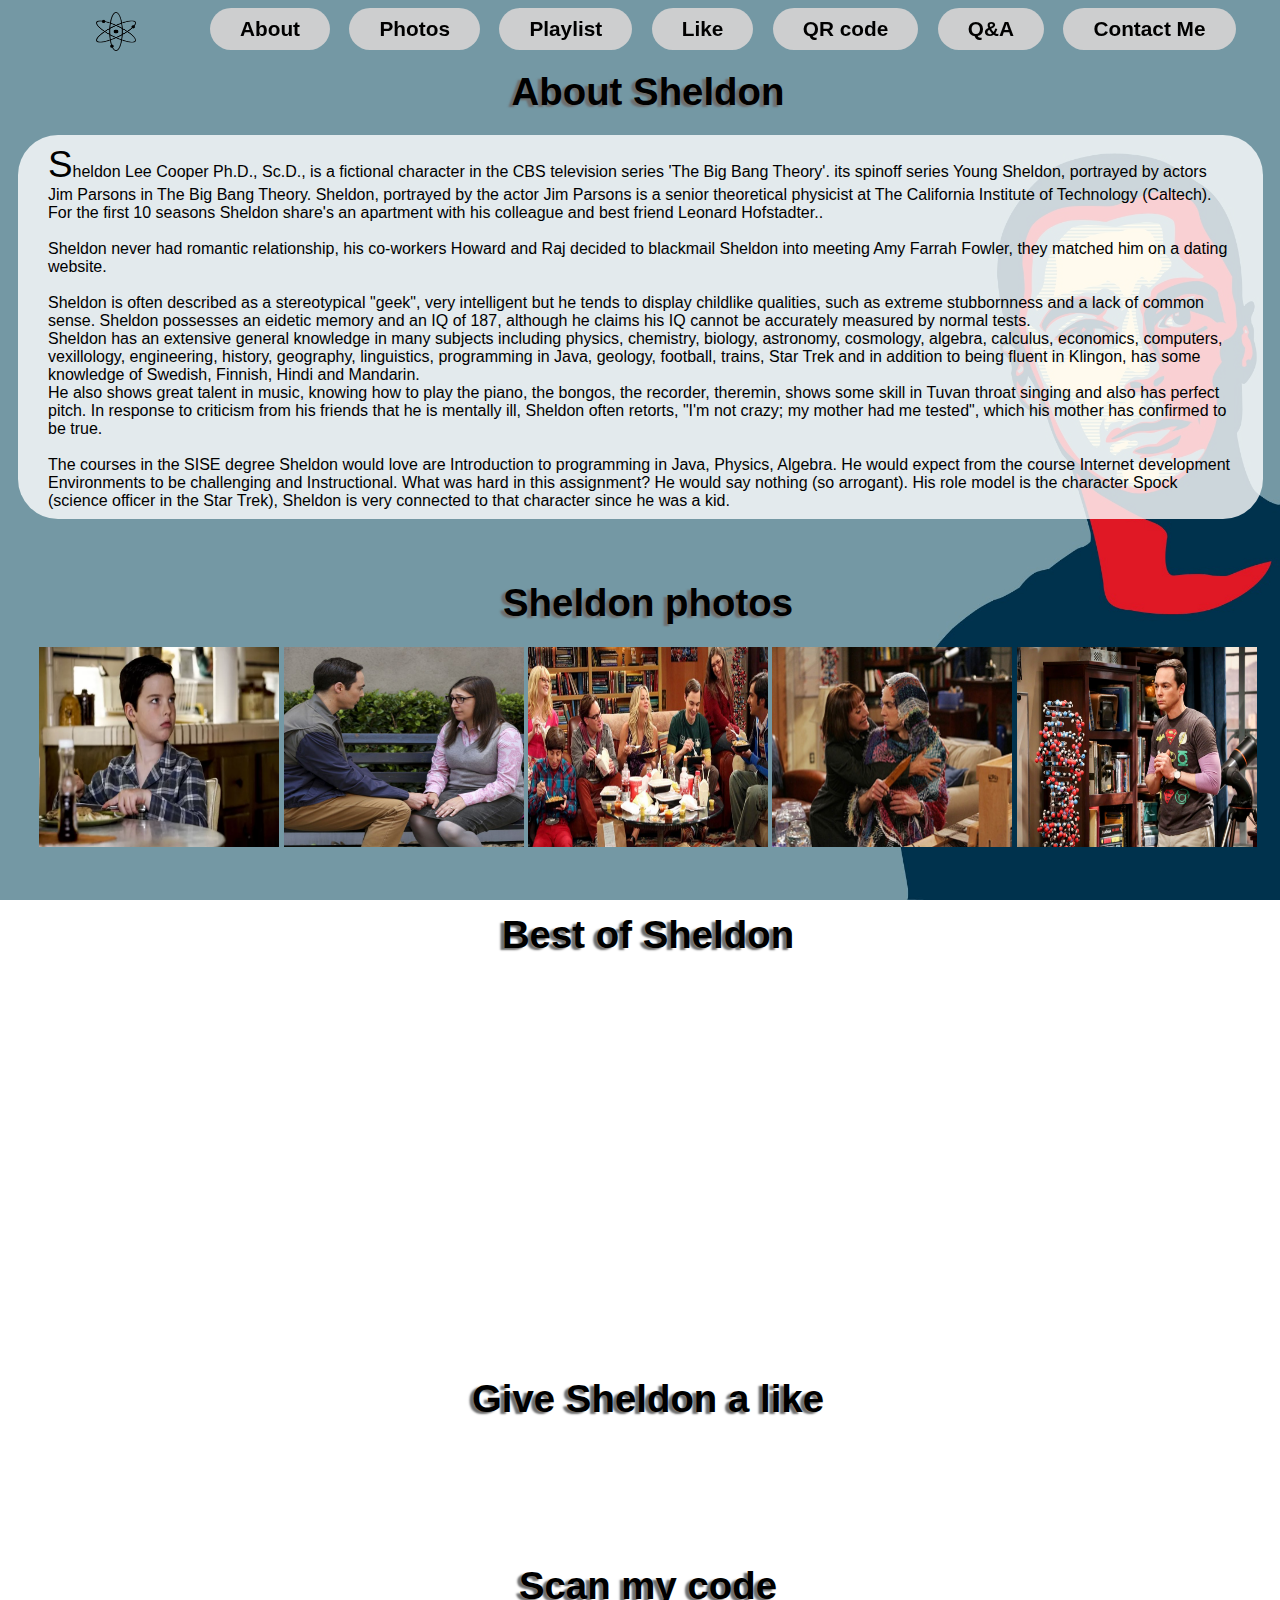
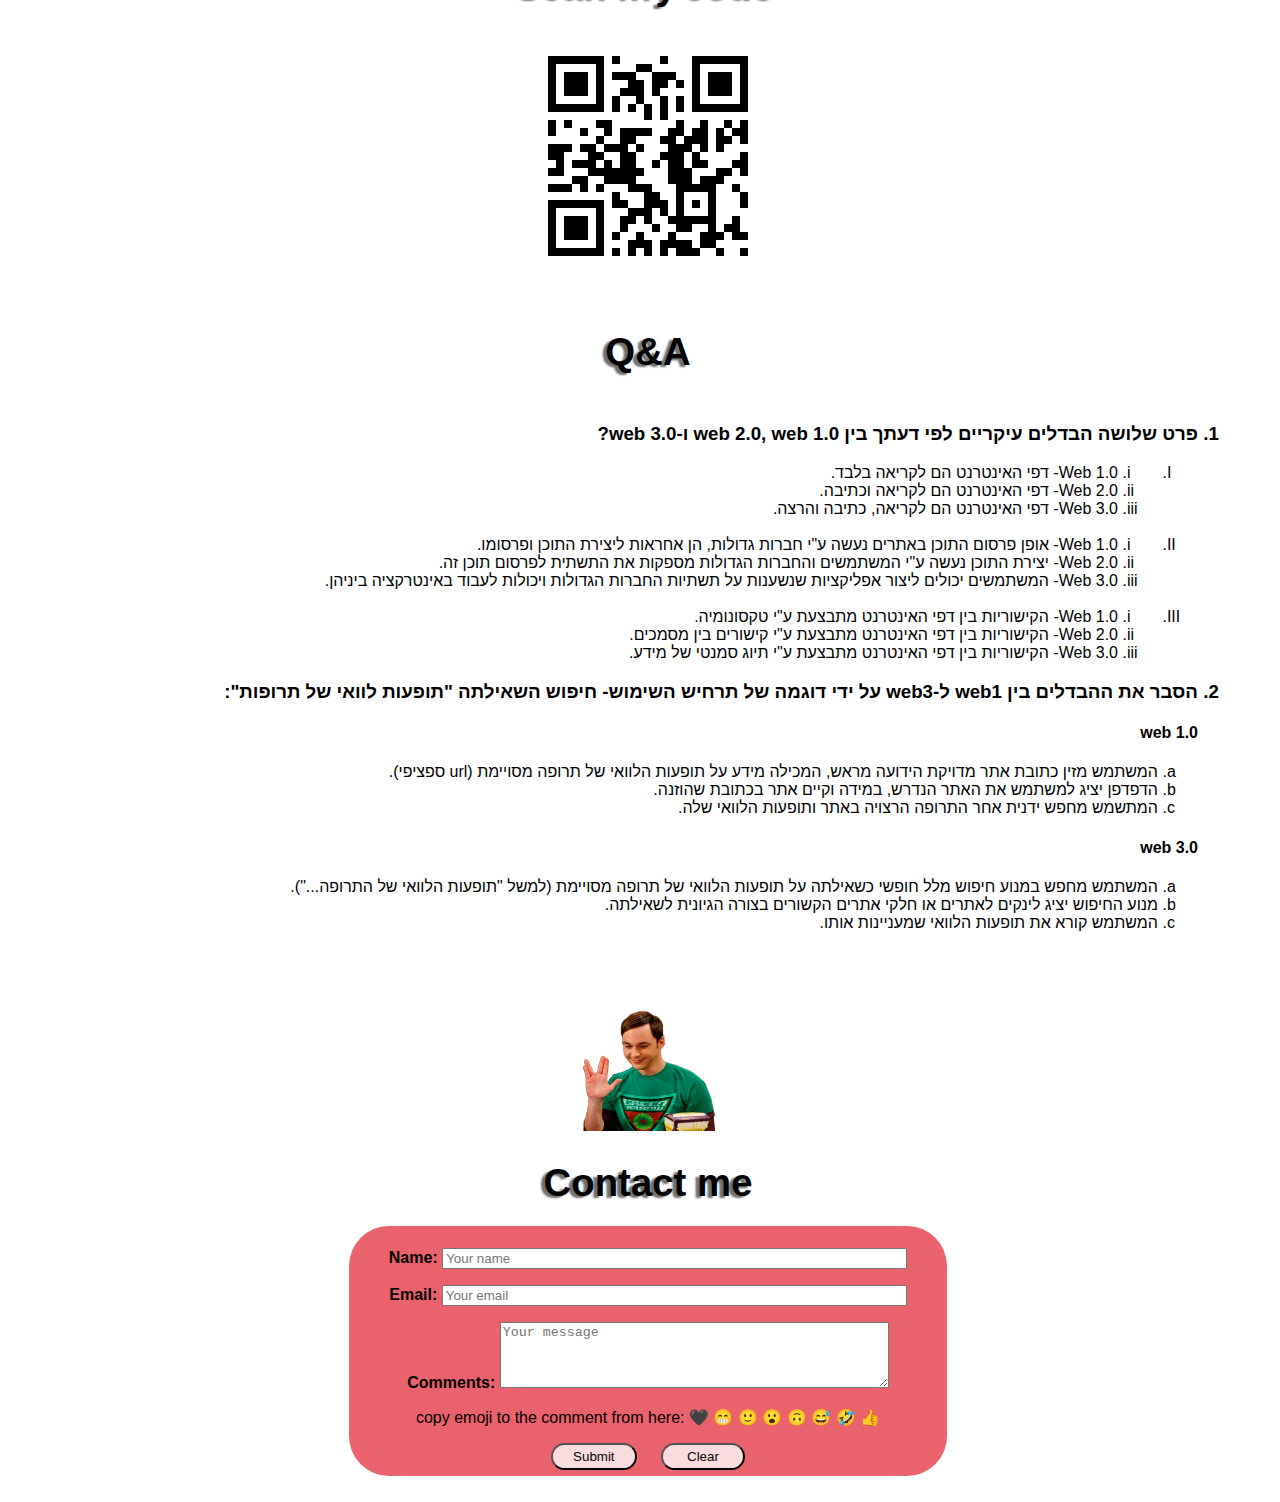
<file: index.html>
<!doctype html>
<html>

<head>
	<link rel="stylesheet" type="text/css" href="style.css">
	<script type="text/javascript">
		$(function () {
			$("#nav a").click(function (e) {
				e.preventDefault();
				$('html,body').scrollTo(this.hash, this.hash);
			});
		});
		$(document).scroll(function () {
			$('#menu').toggle($(this).scrollTop() > 1000)
		});&#8203;
	</script>
</head>

<body>
	<div id="menu" align="center">
		<li style="background: none;margin-right: 20px; padding: 0px 50px;">
		<img src="logo.png" width="40" height="39" align="center">
		</li>
		<li><a href="#about">About</a></li>
		<li><a href="#photos">Photos</a></li>
		<li><a href="#playlist">Playlist</a></li>
		<li><a href="#like">Like</a></li>
		<li><a href="#qrcoder">QR code</a></li>
		<li><a href="#spa">Q&amp;A</a></li>
		<li><a href="#contact">Contact Me</a></li>
	</div>

	<section id="about" class="section">
		<br><br>
		<h1 align="center">About Sheldon</h1>
		<div id="info">
			<div id="start">
			Sheldon Lee Cooper Ph.D., Sc.D., is a fictional character in the CBS television series 'The Big Bang
			Theory'. its spinoff series Young Sheldon, portrayed by actors Jim Parsons in The Big Bang Theory.
			Sheldon, portrayed by the actor Jim Parsons is a senior theoretical physicist at The California
			Institute of Technology (Caltech). For the first 10 seasons Sheldon share's an apartment with his
			colleague and best friend Leonard Hofstadter..
			</div>
			<br>
			Sheldon never had romantic relationship, his co-workers Howard and Raj decided to blackmail Sheldon into
			meeting Amy Farrah Fowler, they matched him on a dating website.
			<br>
			<br>
			Sheldon is often described as a stereotypical "geek", very intelligent but he tends to display childlike
			qualities, such as extreme stubbornness and a lack of common sense. Sheldon possesses an eidetic memory and
			an IQ of 187, although he claims his IQ cannot be accurately measured by normal tests.
			<br>
			Sheldon has an extensive general knowledge in many subjects including physics, chemistry, biology,
			astronomy, cosmology, algebra, calculus, economics, computers, vexillology, engineering, history, geography,
			linguistics, programming in Java, geology, football, trains, Star Trek and in addition to being fluent in
			Klingon, has some knowledge of Swedish, Finnish, Hindi and Mandarin.
			<br>
			He also shows great talent in music, knowing how to play the piano, the bongos, the recorder, theremin,
			shows some skill in Tuvan throat singing and also has perfect pitch. In response to criticism from his
			friends that he is mentally ill, Sheldon often retorts, "I'm not crazy; my mother had me tested", which his
			mother has confirmed to be true.
			<br>
			<br>
			The courses in the SISE degree Sheldon would love are Introduction to programming in Java, Physics, Algebra.
			He would expect from the course Internet development Environments to be challenging and Instructional. What
			was hard in this assignment? He would say nothing (so arrogant). His role model is the character Spock
			(science officer in the Star Trek), Sheldon is very connected to that character since he was a kid.
			<br>
		</div>
		<br>
	</section>
	<section id="photos" class="section" align="center">

		<br><br>
		<h1>Sheldon photos</h1>
		<div id="images">
			<img src="photo1.webp" width="240" height="200">
			<img src="photo2.jpg" width="240" height="200">
			<img src="photo3.jpeg" width="240" height="200">
			<img src="photo4.jpg" width="240" height="200">
			<img src="photo5.jpg" width="240" height="200">
			<br>
		</div>
	</section>

	<section id="playlist" class="section" align="center">
		<br><br>
		<h1>Best of Sheldon</h1>
		<iframe width="560" height="315"
			src="https://www.youtube.com/embed/videoseries?list=PLUuOAXMmxtxwHRkZb9QbNE1K_4dcqXut7" frameborder="0"
			allow="autoplay; encrypted-media" allowfullscreen=""></iframe>
		<br>
	</section>

	<section id="like" class="section" align="center">

		<br><br><br>
		<h1>Give Sheldon a like</h1>
		<br>
		<div id="fb-root" class=" fb_reset fb_reset">
			<div style="position: absolute; top: -10000px; width: 0px; height: 0px;">
				<div></div>
			</div>
			<div style="position: absolute; top: -10000px; width: 0px; height: 0px;">
				<div></div>
			</div>
		</div>
		<script src="https://connect.facebook.net/he_IL/sdk.js?hash=b0bb9d3ae71d8910e17856adcda0cbd0&amp;ua=modern_es6"
			async="" crossorigin="anonymous"></script>
		<script src="https://connect.facebook.net/he_IL/sdk.js?hash=a03d7efe4d1a726705722570e5e7c020&amp;ua=modern_es6"
			async="" crossorigin="anonymous"></script>
		<script async="" defer="" crossorigin="anonymous"
			src="https://connect.facebook.net/he_IL/sdk.js#xfbml=1&amp;version=v6.0"></script>
		<div class="fb-like fb_iframe_widget" data-href="https://www.facebook.com/SheldonCooperfromBigBangTheory/"
			data-width="" data-layout="standard" data-action="like" data-size="small" data-share="true"
			fb-xfbml-state="rendered"
			fb-iframe-plugin-query="action=like&amp;app_id=&amp;container_width=450&amp;href=https%3A%2F%2Fwww.facebook.com%2FSheldonCooperfromBigBangTheory%2F&amp;layout=standard&amp;locale=he_IL&amp;sdk=joey&amp;share=true&amp;size=small">
			<span style="vertical-align: bottom; width: 450px; height: 20px;"><iframe name="fc0a237abdb37c"
					width="1000px" height="1000px" title="fb:like Facebook Social Plugin" frameborder="0"
					allowtransparency="true" allowfullscreen="true" scrolling="no" allow="encrypted-media"
					src="https://www.facebook.com/v6.0/plugins/like.php?action=like&amp;app_id=&amp;channel=https%3A%2F%2Fstaticxx.facebook.com%2Fconnect%2Fxd_arbiter.php%3Fversion%3D46%23cb%3Df4a4c4134036a4%26domain%3D%26origin%3Dfile%253A%252F%252F%252Ff35f0267cb6d68c%26relation%3Dparent.parent&amp;container_width=450&amp;href=https%3A%2F%2Fwww.facebook.com%2FSheldonCooperfromBigBangTheory%2F&amp;layout=standard&amp;locale=he_IL&amp;sdk=joey&amp;share=true&amp;size=small"
					style="border: none; visibility: visible; width: 450px; height: 20px;" class=""></iframe></span>
		</div>
		<br>
	</section>

	<section id="qrcoder" class="section" align="center">

		<br><br>
		<h1>Scan my code</h1>
		<br>
		<img src="barcode.png" width="216" height="216">
	</section>

	<section id="spa" class="section" align="right">
		<br><br>
		<h1 align="center">Q&amp;A</h1>
		<div id="ans">
			<ol type="1" dir="rtl">
				<h3>
					<li>פרט שלושה הבדלים עיקריים לפי דעתך בין web 2.0, web 1.0 ו-web 3.0?</li>

				</h3>
				<ol type="I" dir="rtl">
					<li>
						<ol type="i" dir="rtl">
							<li>Web 1.0- דפי האינטרנט הם לקריאה בלבד.</li>
							<li>Web 2.0- דפי האינטרנט הם לקריאה וכתיבה.</li>
							<li>Web 3.0- דפי האינטרנט הם לקריאה, כתיבה והרצה.</li>
						</ol>
					</li>
					<br>
					<li>
						<ol type="i" dir="rtl">
							<li>Web 1.0- אופן פרסום התוכן באתרים נעשה ע"י חברות גדולות, הן אחראות ליצירת התוכן ופרסומו.
							</li>
							<li>Web 2.0- יצירת התוכן נעשה ע"י המשתמשים והחברות הגדולות מספקות את התשתית לפרסום תוכן זה.
							</li>
							<li>Web 3.0- המשתמשים יכולים ליצור אפליקציות שנשענות על תשתיות החברות הגדולות ויכולות לעבוד
								באינטרקציה ביניהן. </li>
						</ol>
					</li>
					<br>
					<li>
						<ol type="i" dir="rtl">
							<li>Web 1.0- הקישוריות בין דפי האינטרנט מתבצעת ע"י טקסונומיה.</li>
							<li>Web 2.0- הקישוריות בין דפי האינטרנט מתבצעת ע"י קישורים בין מסמכים.</li>
							<li>Web 3.0- הקישוריות בין דפי האינטרנט מתבצעת ע"י תיוג סמנטי של מידע.</li>
						</ol>
					</li>

				</ol>
				<h3>
					<li>הסבר את ההבדלים בין web1 ל-web3 על ידי דוגמה של תרחיש השימוש- חיפוש השאילתה "תופעות לוואי של
						תרופות":</li>
				</h3>
				<h4>
					web 1.0
				</h4>
				<ol type="a" dir="rtl">
					<li>המשתמש מזין כתובת אתר מדויקת הידועה מראש, המכילה מידע על תופעות הלוואי של תרופה מסויימת (url
						ספציפי).</li>
					<li>הדפדפן יציג למשתמש את האתר הנדרש, במידה וקיים אתר בכתובת שהוזנה.</li>
					<li>המתשמש מחפש ידנית אחר התרופה הרצויה באתר ותופעות הלוואי שלה.</li>
				</ol>
				<h4>
					web 3.0
				</h4>
				<ol type="a" dir="rtl">
					<li>המשתמש מחפש במנוע חיפוש מלל חופשי כשאילתה על תופעות הלוואי של תרופה מסויימת (למשל "תופעות הלוואי
						של התרופה...").</li>
					<li>מנוע החיפוש יציג לינקים לאתרים או חלקי אתרים הקשורים בצורה הגיונית לשאילתה.</li>
					<li>המשתמש קורא את תופעות הלוואי שמעניינות אותו.</li>
				</ol>
				<br>

			</ol>
		</div>
	</section>

	<section id="contact" class="section" align="center">
		<br><br>
		<img src="end.webp" width="140" height="120">
		<h1>Contact me</h1>
		<form action="mailto:vaitz@post.bgu.ac.il" method="post" enctype="text/plain">
			<p><strong>Name: </strong>
				<input name="name" placeholder="Your name" type="text" size="55"></p>

			<p><strong>Email: </strong>
				<input name="email" placeholder="Your email" type="text" size="55"></p>

			<p><strong>Comments:</strong>

				<textarea id="text" name="message" placeholder="Your message" rows="4" cols="46"></textarea>
			</p>
			<p>copy emoji to the comment from here: 🖤 😁 🙂 😮 🙃 😅 🤣 👍 </p>
			<input id="submit" type="submit" value="Submit">
			<input id="reset" type="reset" value="Clear">
		</form>
		<br><br>

	</section>
</body>

</html>
</file>
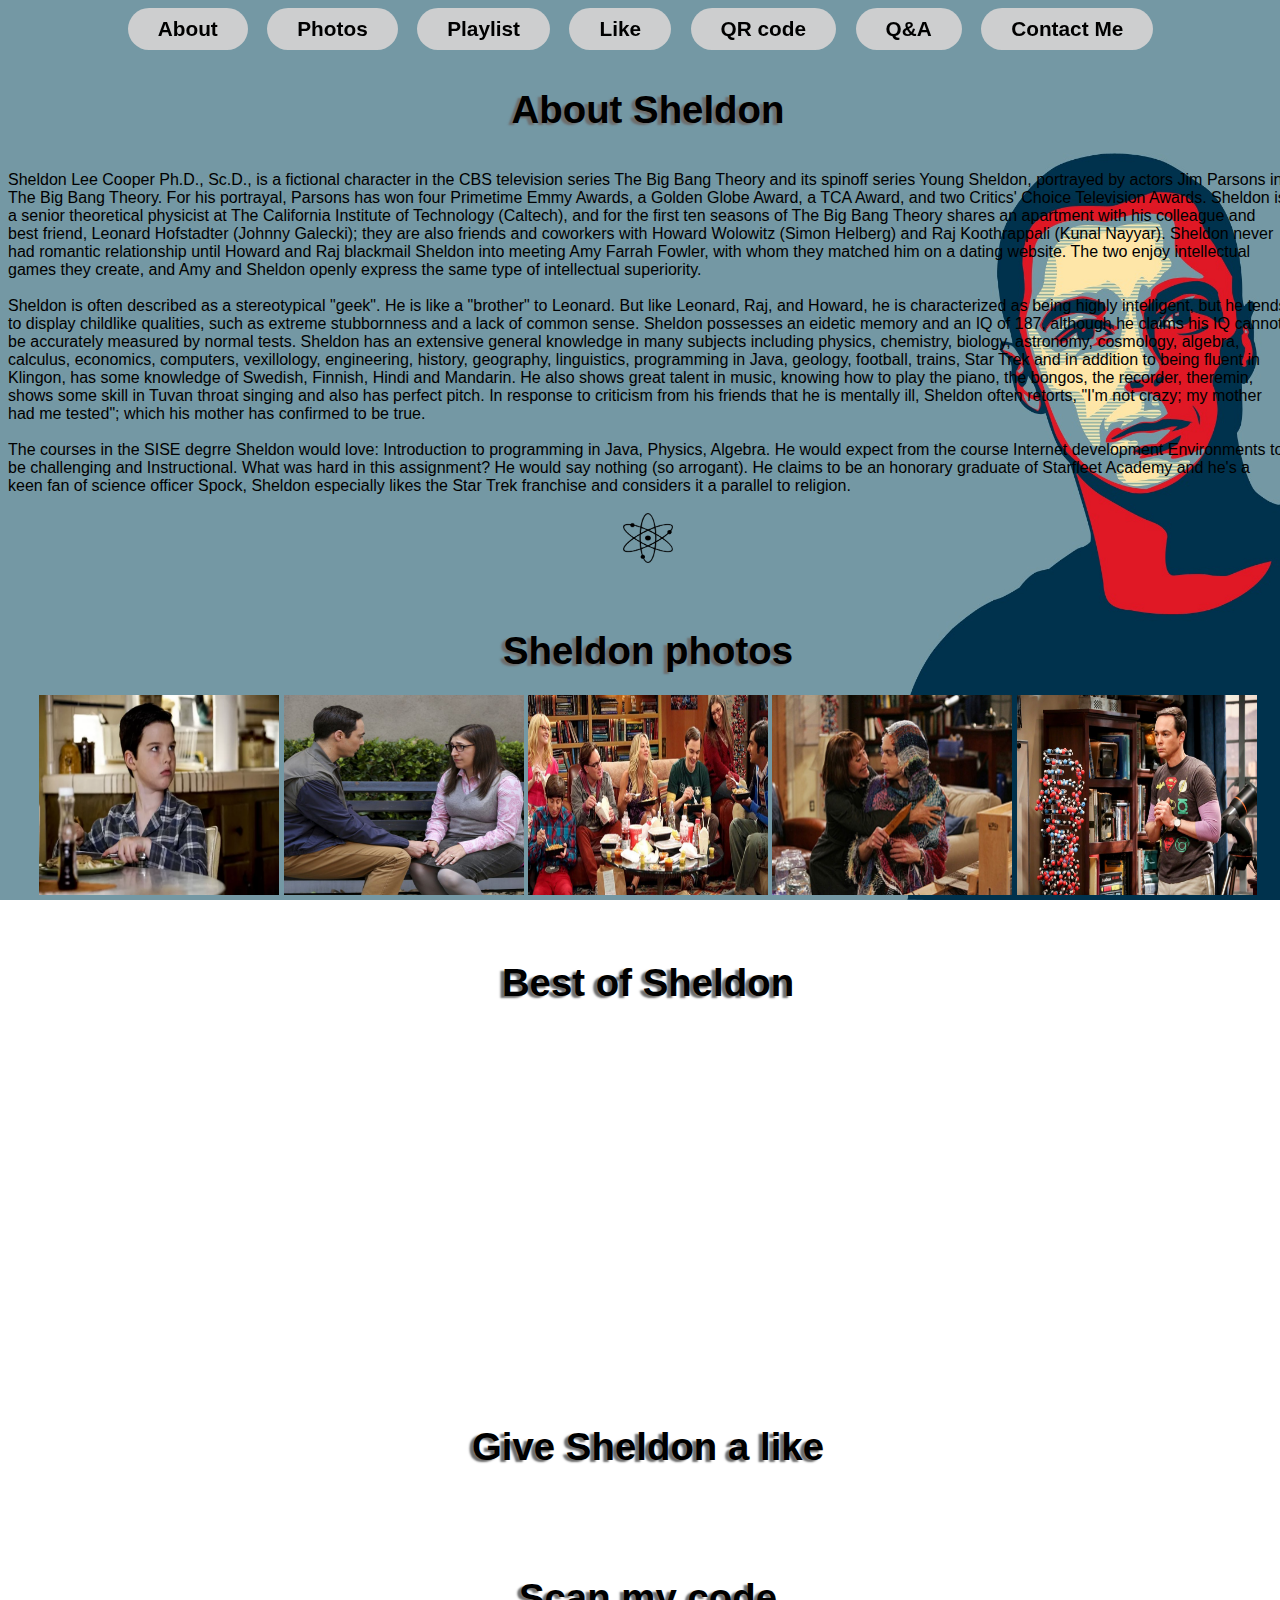
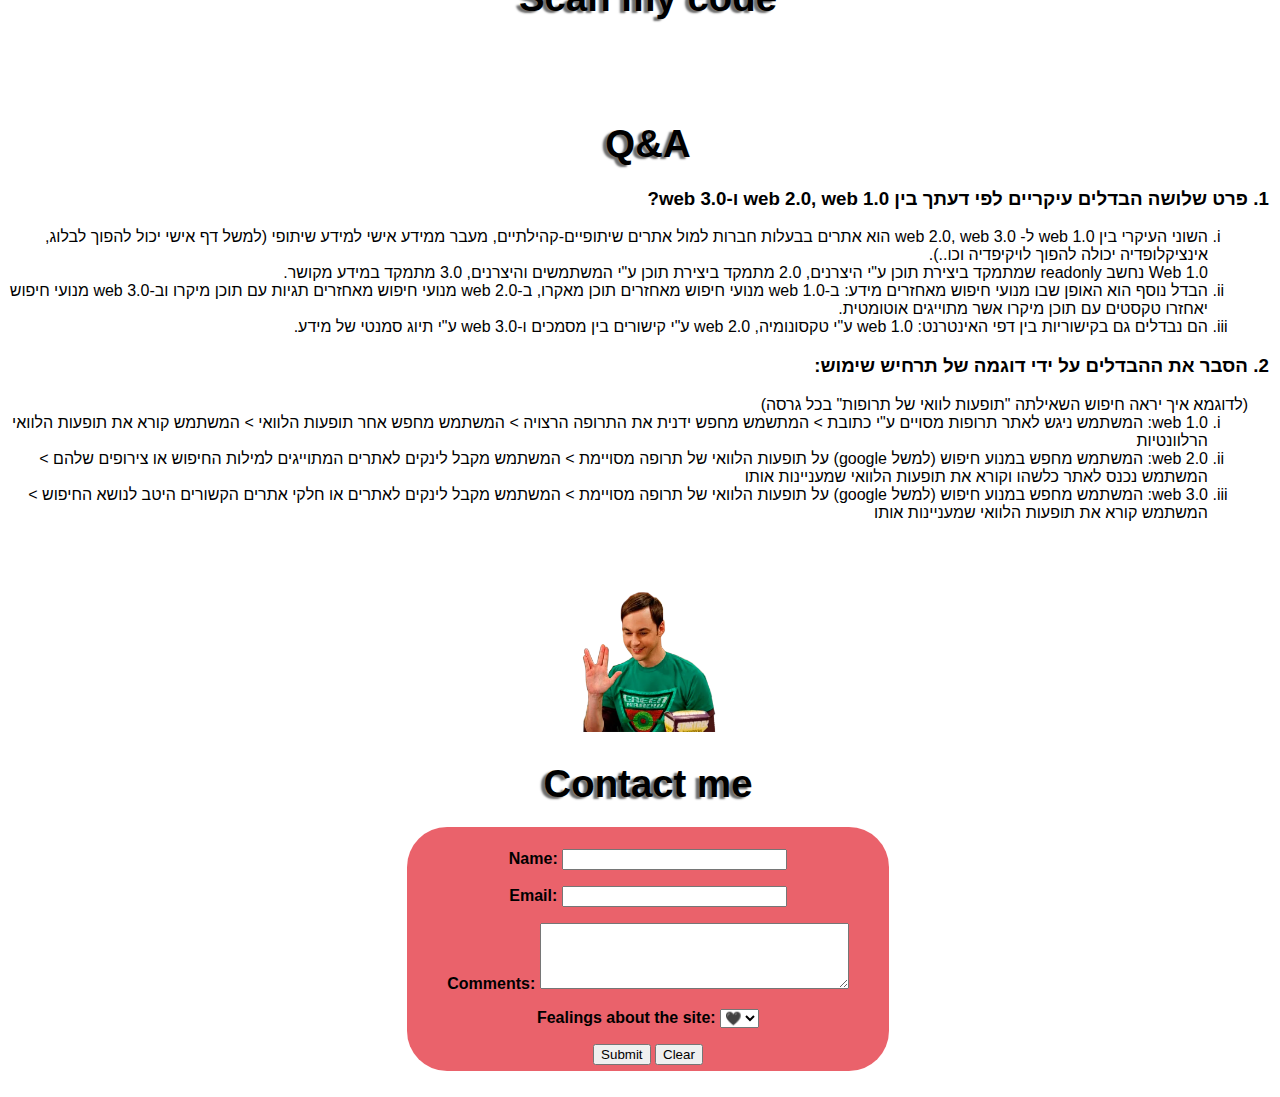
<file: site.html>
<!doctype html>
<html>

<head>
	<link rel="stylesheet" type="text/css" href="style.css">
</head>

<body>
	<div id="menu" align="center">

		<li><a href="#about">About</a></li>
		<li><a href="#photos">Photos</a></li>
		<li><a href="#playlist">Playlist</a></li>
		<li><a href="#like">Like</a></li>
		<li><a href="#qrcoder">QR code</a></li>
		<li><a href="#spa">Q&amp;A</a></li>
		<li><a href="#contact">Contact Me</a></li>
	</div>

	<section id="about" class="section">

		<br><br><br>
		<h1 align="center">About Sheldon</h1>
		<br>
		Sheldon Lee Cooper Ph.D., Sc.D., is a fictional character in the CBS television series The Big Bang Theory and
		its spinoff series Young Sheldon, portrayed by actors Jim Parsons in The Big Bang Theory.
		For his portrayal, Parsons has won four Primetime Emmy Awards, a Golden Globe Award, a TCA Award, and two
		Critics' Choice Television Awards.
		Sheldon is a senior theoretical physicist at The California Institute of Technology (Caltech), and for the first
		ten seasons of The Big Bang Theory shares an apartment with his colleague and best friend, Leonard Hofstadter
		(Johnny Galecki); they are also friends and coworkers with Howard Wolowitz (Simon Helberg) and Raj Koothrappali
		(Kunal Nayyar).
		Sheldon never had romantic relationship until Howard and Raj blackmail Sheldon into meeting Amy Farrah Fowler,
		with whom they matched him on a dating website. The two enjoy intellectual games they create, and Amy and
		Sheldon openly express the same type of intellectual superiority.
		<br>
		<br>
		Sheldon is often described as a stereotypical "geek". He is like a "brother" to Leonard. But like Leonard, Raj,
		and Howard, he is characterized as being highly intelligent, but he tends to display childlike qualities, such
		as extreme stubbornness and a lack of common sense.
		Sheldon possesses an eidetic memory and an IQ of 187, although he claims his IQ cannot be accurately measured by
		normal tests.
		Sheldon has an extensive general knowledge in many subjects including physics, chemistry, biology, astronomy,
		cosmology, algebra, calculus, economics, computers, vexillology, engineering, history, geography, linguistics,
		programming in Java, geology, football, trains, Star Trek and in addition to being fluent in Klingon, has some
		knowledge of Swedish, Finnish, Hindi and Mandarin.
		He also shows great talent in music, knowing how to play the piano, the bongos, the recorder, theremin, shows
		some skill in Tuvan throat singing and also has perfect pitch.
		In response to criticism from his friends that he is mentally ill, Sheldon often retorts, "I'm not crazy; my
		mother had me tested"; which his mother has confirmed to be true.

		<br>
		<br>
		The courses in the SISE degrre Sheldon would love: Introduction to programming in Java, Physics, Algebra.
		He would expect from the course Internet development Environments to be challenging and Instructional.
		What was hard in this assignment? He would say nothing (so arrogant).
		He claims to be an honorary graduate of Starfleet Academy and he's a keen fan of science officer Spock, Sheldon
		especially likes the Star Trek franchise and considers it a parallel to religion.
		<br>
		<br>
	</section>
	<section align="center">
		<img src="logo.png" width="50" height="50"><br>
	</section>
	<section id="photos" class="section" align="center">
		<br><br>
		<h1>Sheldon photos</h1>
		<img src="photo1.webp" width="240" height="200">
		<img src="photo2.jpg" width="240" height="200">
		<img src="photo3.jpeg" width="240" height="200">
		<img src="photo4.jpg" width="240" height="200">
		<img src="photo5.jpg" width="240" height="200">
		<br>
	</section>

	<section id="playlist" class="section" align="center">
		<br><br>
		<h1>Best of Sheldon</h1>
		<iframe width="560" height="315"
			src="https://www.youtube.com/embed/videoseries?list=PLUuOAXMmxtxwHRkZb9QbNE1K_4dcqXut7" frameborder="0"
			allow="autoplay; encrypted-media" allowfullscreen=""></iframe>
		<br>
	</section>

	<section id="like" class="section" align="center">

		<br><br><br>
		<h1>Give Sheldon a like</h1>
		<div id="fb-root" class=" fb_reset">
			<div style="position: absolute; top: -10000px; width: 0px; height: 0px;">
				<div></div>
			</div>
		</div>
		<script src="https://connect.facebook.net/he_IL/sdk.js?hash=a03d7efe4d1a726705722570e5e7c020&amp;ua=modern_es6"
			async="" crossorigin="anonymous"></script>
		<script async="" defer="" crossorigin="anonymous"
			src="https://connect.facebook.net/he_IL/sdk.js#xfbml=1&amp;version=v6.0"></script>
		<div class="fb-like fb_iframe_widget" data-href="https://www.facebook.com/SheldonCooperfromBigBangTheory/"
			data-width="" data-layout="standard" data-action="like" data-size="small" data-share="true"
			fb-xfbml-state="rendered"
			fb-iframe-plugin-query="action=like&amp;app_id=&amp;container_width=1247&amp;href=https%3A%2F%2Fwww.facebook.com%2FSheldonCooperfromBigBangTheory%2F&amp;layout=standard&amp;locale=he_IL&amp;sdk=joey&amp;share=true&amp;size=small">
			<span style="vertical-align: bottom; width: 450px; height: 20px;"><iframe name="f30b4b58a63a8d4"
					width="1000px" height="1000px" title="fb:like Facebook Social Plugin" frameborder="0"
					allowtransparency="true" allowfullscreen="true" scrolling="no" allow="encrypted-media"
					src="https://www.facebook.com/v6.0/plugins/like.php?action=like&amp;app_id=&amp;channel=https%3A%2F%2Fstaticxx.facebook.com%2Fconnect%2Fxd_arbiter.php%3Fversion%3D46%23cb%3Df2de35d8f8ecd08%26domain%3D%26origin%3Dfile%253A%252F%252F%252Ff186626a68442dc%26relation%3Dparent.parent&amp;container_width=1247&amp;href=https%3A%2F%2Fwww.facebook.com%2FSheldonCooperfromBigBangTheory%2F&amp;layout=standard&amp;locale=he_IL&amp;sdk=joey&amp;share=true&amp;size=small"
					style="border: none; visibility: visible; width: 450px; height: 20px;" class=""></iframe></span>
		</div>
		<br>
	</section>

	<section id="qrcoder" class="section" align="center">

		<br>
		<h1>Scan my code</h1>
		<br>
	</section>

	<section id="spa" class="section" align="right">
		<br><br>
		<h1 align="center">Q&amp;A</h1>
		<ol type="1" dir="rtl">
			<h3>
				<li>פרט שלושה הבדלים עיקריים לפי דעתך בין web 2.0, web 1.0 ו-web 3.0?</li>

			</h3>
			<ol type="i" dir="rtl">
				<li>השוני העיקרי בין web 1.0 ל- web 2.0, web 3.0 הוא אתרים בבעלות חברות למול אתרים שיתופיים-קהילתיים, מעבר ממידע אישי למידע שיתופי (למשל דף אישי יכול להפוך לבלוג, אינציקלופדיה יכולה להפוך לויקיפדיה וכו..).
					<br>
					Web 1.0 נחשב readonly שמתמקד ביצירת תוכן ע"י היצרנים,  2.0 מתמקד ביצירת תוכן ע"י המשתמשים והיצרנים,  3.0 מתמקד במידע מקושר.</li>					
			<li>הבדל נוסף הוא האופן שבו מנועי חיפוש מאחזרים מידע:
				ב-web 1.0 מנועי חיפוש מאחזרים תוכן מאקרו, ב-web 2.0 מנועי חיפוש מאחזרים תגיות עם תוכן מיקרו וב-web 3.0 מנועי חיפוש יאחזרו טקסטים עם תוכן מיקרו אשר מתוייגים אוטומטית.</li>
			<li>הם נבדלים גם בקישוריות בין דפי האינטרנט:  web 1.0  ע"י טקסונומיה, web 2.0 ע"י קישורים בין מסמכים ו-web 3.0  ע"י תיוג סמנטי של מידע.
			</li>
			
			</ol>
			<h3>
				<li>הסבר את ההבדלים על ידי דוגמה של תרחיש שימוש:</li>
			</h3>
			(לדוגמא איך יראה חיפוש השאילתה "תופעות לוואי של תרופות" בכל גרסה)
			<ol type="i" dir="rtl">
				<li>web 1.0: המשתמש ניגש לאתר תרופות מסויים ע"י כתובת > המתשמש מחפש ידנית את התרופה הרצויה > המשתמש מחפש אחר תופעות הלוואי > המשתמש קורא את תופעות הלוואי הרלוונטיות</li>					
				<li>web 2.0: המשתמש מחפש במנוע חיפוש (למשל google) על תופעות הלוואי של תרופה מסויימת > המשתמש מקבל לינקים לאתרים המתוייגים למילות החיפוש או צירופים שלהם > המשתמש נכנס לאתר כלשהו וקורא את תופעות הלוואי שמעניינות אותו</li>
				<li>web 3.0: המשתמש מחפש במנוע חיפוש (למשל google) על תופעות הלוואי של תרופה מסויימת > המשתמש מקבל לינקים לאתרים או חלקי אתרים הקשורים היטב לנושא החיפוש > המשתמש קורא את תופעות הלוואי שמעניינות אותו</li>
			<br>
		</ol>
	</section>

	<section id="contact" class="section" align="center">
		<br><br>
		<img src="end.webp" width="140" height="140">
		<h1>Contact me</h1>
		<form method="post" action="mailto:vaitz@post.bgu.ac.il" enctype="text/plain" align="center">

			<input type="hidden" name="recipient" value="vaitz@post.bgu.ac.il">
			<input type="hidden" name="subject" value="Feedback Form">
			<input type="hidden" name="redirect" value="main.html">

			<p><strong>Name: </strong>
				<input name="name" type="text" size="25"></p>

			<p><strong>Email: </strong>
				<input name="email" type="text" size="25"></p>

			<p><strong>Comments:</strong>
				<textarea name="comments" rows="4" cols="36"></textarea>
			</p>


			<p><strong>Fealings about the site:</strong>
				<select name="rating">
					<option selected="">🖤
					</option>
					<option>😍
					</option>
					<option>👏
					</option>
					<option>😂
					</option>
					<option>😊
					</option>
					<option>👍
					</option>
					<option>😮
					</option>
					<option>😐
					</option>
					<option>🤨
					</option>
					<option>😴
					</option>
					<option>😢
					</option>
				</select></p>

			<input type="submit" value="Submit">
			<input type="reset" value="Clear">

		</form>
		<br><br>
	</section>


	<script type="text/javascript">
		$(function () {
			$("#nav a").click(function (e) {
				e.preventDefault();
				$('html,body').scrollTo(this.hash, this.hash);
			});
		});
	</script>
	<script type="text/javascript">
		$(document).scroll(function () {
			$('#menu').toggle($(this).scrollTop() > 1000)
		});&#8203;
	</script>


</body>

</html>
</file>
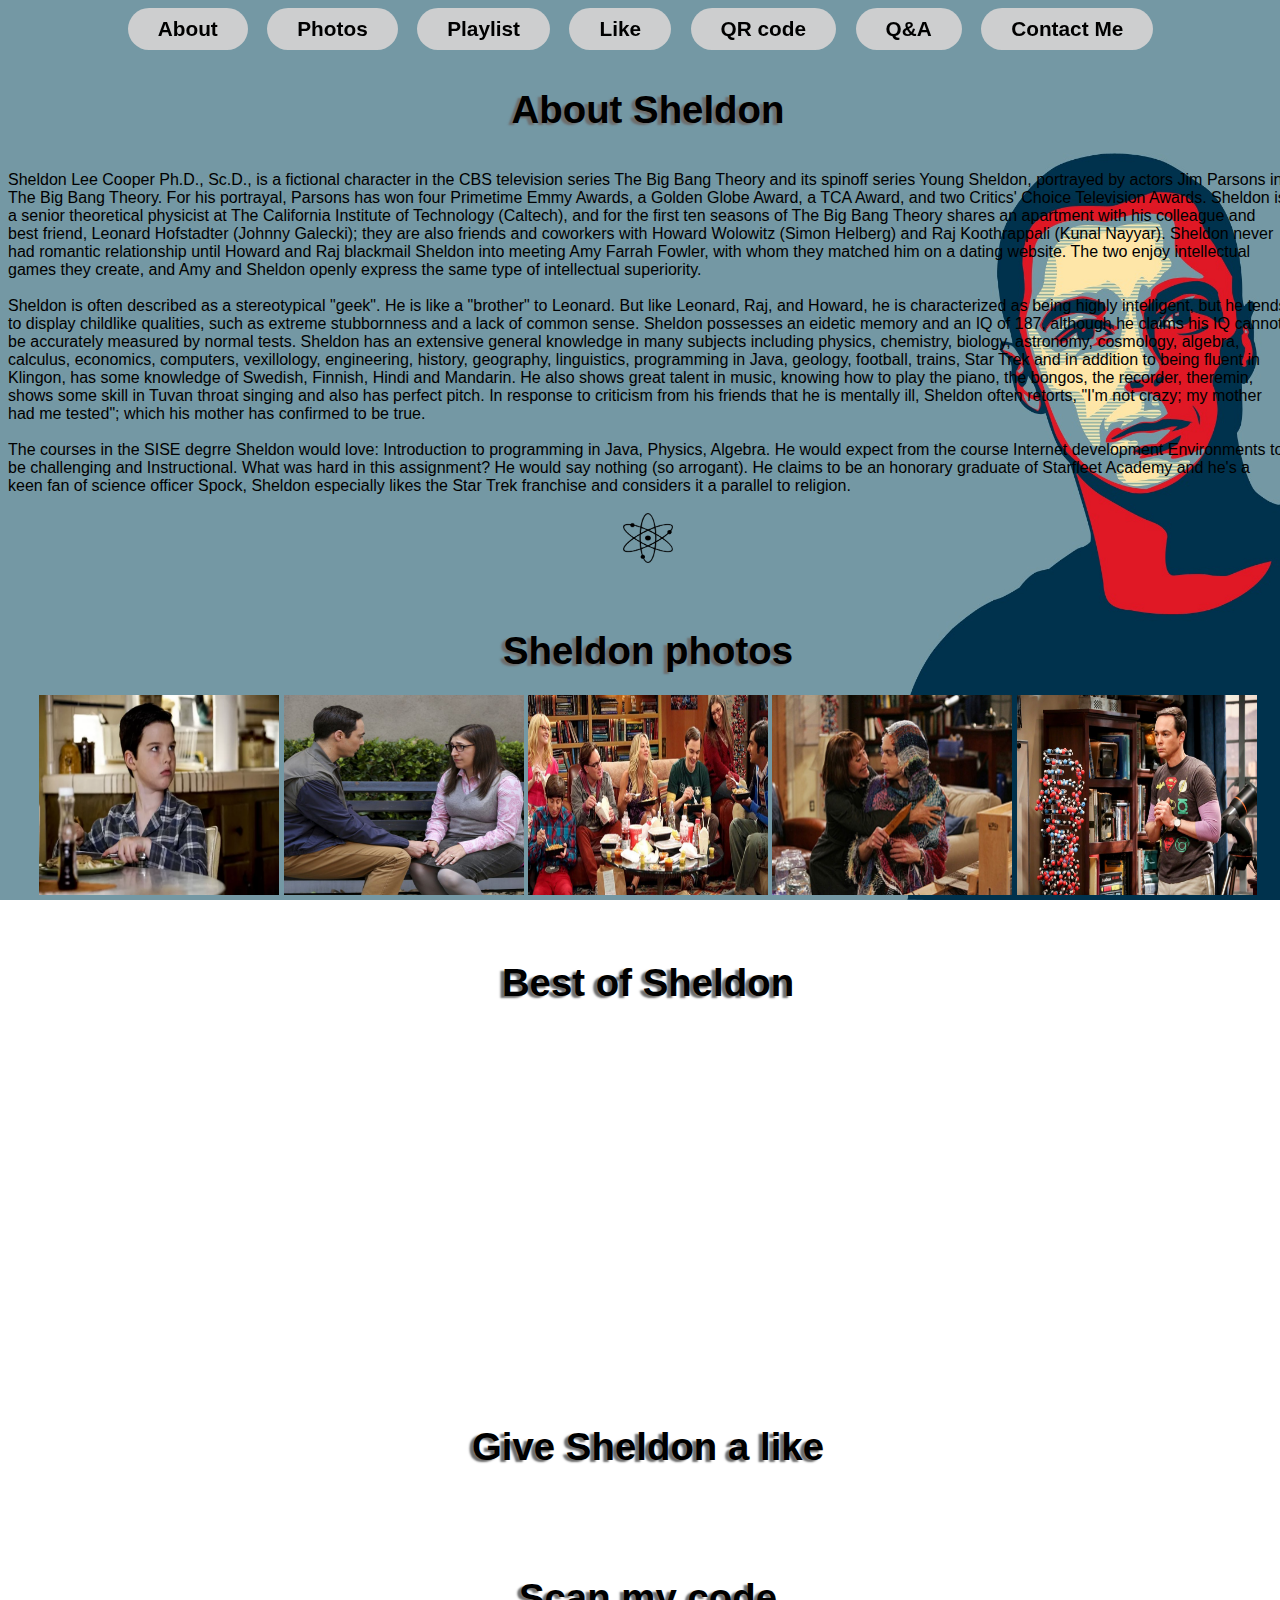
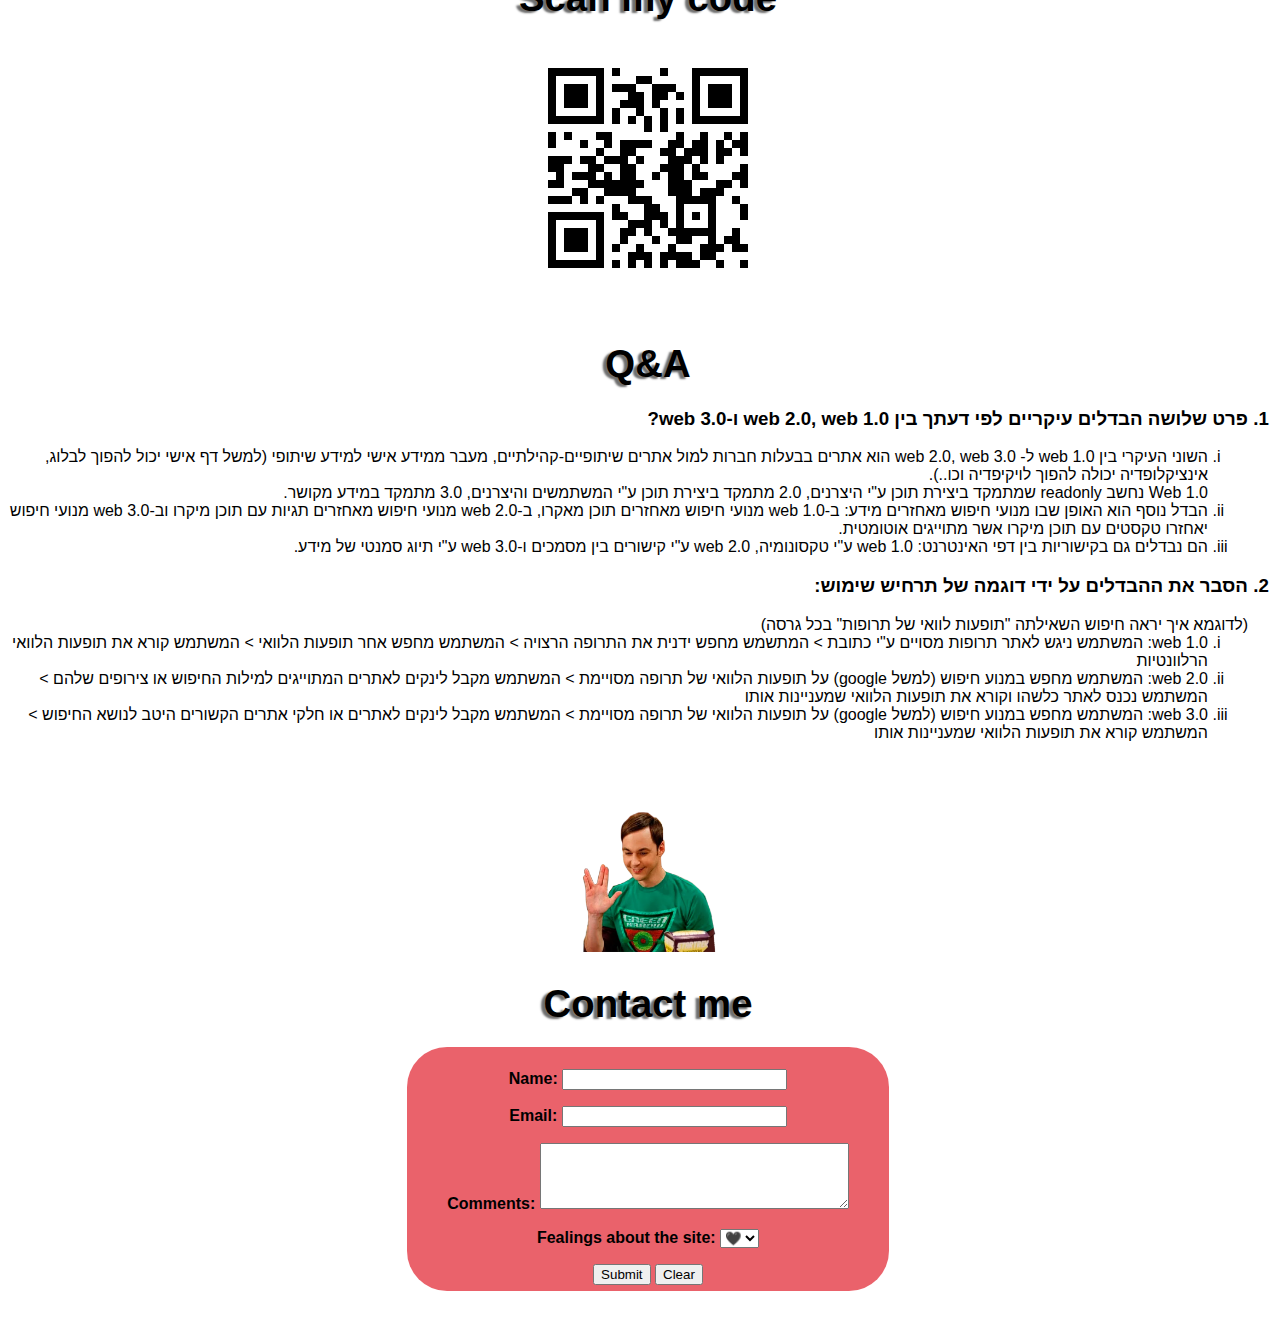
<file: ‏‏index.html>
<!doctype html>
<html>

<head>
	<link rel="stylesheet" type="text/css" href="style.css">
</head>

<body>
	<div id="menu" align="center">

		<li><a href="#about">About</a></li>
		<li><a href="#photos">Photos</a></li>
		<li><a href="#playlist">Playlist</a></li>
		<li><a href="#like">Like</a></li>
		<li><a href="#qrcoder">QR code</a></li>
		<li><a href="#spa">Q&amp;A</a></li>
		<li><a href="#contact">Contact Me</a></li>
	</div>

	<section id="about" class="section">

		<br><br><br>
		<h1 align="center">About Sheldon</h1>
		<br>
		Sheldon Lee Cooper Ph.D., Sc.D., is a fictional character in the CBS television series The Big Bang Theory and
		its spinoff series Young Sheldon, portrayed by actors Jim Parsons in The Big Bang Theory.
		For his portrayal, Parsons has won four Primetime Emmy Awards, a Golden Globe Award, a TCA Award, and two
		Critics' Choice Television Awards.
		Sheldon is a senior theoretical physicist at The California Institute of Technology (Caltech), and for the first
		ten seasons of The Big Bang Theory shares an apartment with his colleague and best friend, Leonard Hofstadter
		(Johnny Galecki); they are also friends and coworkers with Howard Wolowitz (Simon Helberg) and Raj Koothrappali
		(Kunal Nayyar).
		Sheldon never had romantic relationship until Howard and Raj blackmail Sheldon into meeting Amy Farrah Fowler,
		with whom they matched him on a dating website. The two enjoy intellectual games they create, and Amy and
		Sheldon openly express the same type of intellectual superiority.
		<br>
		<br>
		Sheldon is often described as a stereotypical "geek". He is like a "brother" to Leonard. But like Leonard, Raj,
		and Howard, he is characterized as being highly intelligent, but he tends to display childlike qualities, such
		as extreme stubbornness and a lack of common sense.
		Sheldon possesses an eidetic memory and an IQ of 187, although he claims his IQ cannot be accurately measured by
		normal tests.
		Sheldon has an extensive general knowledge in many subjects including physics, chemistry, biology, astronomy,
		cosmology, algebra, calculus, economics, computers, vexillology, engineering, history, geography, linguistics,
		programming in Java, geology, football, trains, Star Trek and in addition to being fluent in Klingon, has some
		knowledge of Swedish, Finnish, Hindi and Mandarin.
		He also shows great talent in music, knowing how to play the piano, the bongos, the recorder, theremin, shows
		some skill in Tuvan throat singing and also has perfect pitch.
		In response to criticism from his friends that he is mentally ill, Sheldon often retorts, "I'm not crazy; my
		mother had me tested"; which his mother has confirmed to be true.

		<br>
		<br>
		The courses in the SISE degrre Sheldon would love: Introduction to programming in Java, Physics, Algebra.
		He would expect from the course Internet development Environments to be challenging and Instructional.
		What was hard in this assignment? He would say nothing (so arrogant).
		He claims to be an honorary graduate of Starfleet Academy and he's a keen fan of science officer Spock, Sheldon
		especially likes the Star Trek franchise and considers it a parallel to religion.
		<br>
		<br>
	</section>
	<section align="center">
		<img src="logo.png" width="50" height="50"><br>
	</section>
	<section id="photos" class="section" align="center">
		<br><br>
		<h1>Sheldon photos</h1>
		<img src="photo1.webp" width="240" height="200">
		<img src="photo2.jpg" width="240" height="200">
		<img src="photo3.jpeg" width="240" height="200">
		<img src="photo4.jpg" width="240" height="200">
		<img src="photo5.jpg" width="240" height="200">
		<br>
	</section>

	<section id="playlist" class="section" align="center">
		<br><br>
		<h1>Best of Sheldon</h1>
		<iframe width="560" height="315"
			src="https://www.youtube.com/embed/videoseries?list=PLUuOAXMmxtxwHRkZb9QbNE1K_4dcqXut7" frameborder="0"
			allow="autoplay; encrypted-media" allowfullscreen=""></iframe>
		<br>
	</section>

	<section id="like" class="section" align="center">

		<br><br><br>
		<h1>Give Sheldon a like</h1>
		<div id="fb-root" class=" fb_reset">
			<div style="position: absolute; top: -10000px; width: 0px; height: 0px;">
				<div></div>
			</div>
		</div>
		<script src="https://connect.facebook.net/he_IL/sdk.js?hash=a03d7efe4d1a726705722570e5e7c020&amp;ua=modern_es6"
			async="" crossorigin="anonymous"></script>
		<script async="" defer="" crossorigin="anonymous"
			src="https://connect.facebook.net/he_IL/sdk.js#xfbml=1&amp;version=v6.0"></script>
		<div class="fb-like fb_iframe_widget" data-href="https://www.facebook.com/SheldonCooperfromBigBangTheory/"
			data-width="" data-layout="standard" data-action="like" data-size="small" data-share="true"
			fb-xfbml-state="rendered"
			fb-iframe-plugin-query="action=like&amp;app_id=&amp;container_width=1247&amp;href=https%3A%2F%2Fwww.facebook.com%2FSheldonCooperfromBigBangTheory%2F&amp;layout=standard&amp;locale=he_IL&amp;sdk=joey&amp;share=true&amp;size=small">
			<span style="vertical-align: bottom; width: 450px; height: 20px;"><iframe name="f30b4b58a63a8d4"
					width="1000px" height="1000px" title="fb:like Facebook Social Plugin" frameborder="0"
					allowtransparency="true" allowfullscreen="true" scrolling="no" allow="encrypted-media"
					src="https://www.facebook.com/v6.0/plugins/like.php?action=like&amp;app_id=&amp;channel=https%3A%2F%2Fstaticxx.facebook.com%2Fconnect%2Fxd_arbiter.php%3Fversion%3D46%23cb%3Df2de35d8f8ecd08%26domain%3D%26origin%3Dfile%253A%252F%252F%252Ff186626a68442dc%26relation%3Dparent.parent&amp;container_width=1247&amp;href=https%3A%2F%2Fwww.facebook.com%2FSheldonCooperfromBigBangTheory%2F&amp;layout=standard&amp;locale=he_IL&amp;sdk=joey&amp;share=true&amp;size=small"
					style="border: none; visibility: visible; width: 450px; height: 20px;" class=""></iframe></span>
		</div>
		<br>
	</section>

	<section id="qrcoder" class="section" align="center">

		<br>
		<h1>Scan my code</h1>
		<br>
		<img src="barcode.png" width="216" height="216">
	</section>

	<section id="spa" class="section" align="right">
		<br><br>
		<h1 align="center">Q&amp;A</h1>
		<ol type="1" dir="rtl">
			<h3>
				<li>פרט שלושה הבדלים עיקריים לפי דעתך בין web 2.0, web 1.0 ו-web 3.0?</li>

			</h3>
			<ol type="i" dir="rtl">
				<li>השוני העיקרי בין web 1.0 ל- web 2.0, web 3.0 הוא אתרים בבעלות חברות למול אתרים שיתופיים-קהילתיים, מעבר ממידע אישי למידע שיתופי (למשל דף אישי יכול להפוך לבלוג, אינציקלופדיה יכולה להפוך לויקיפדיה וכו..).
					<br>
					Web 1.0 נחשב readonly שמתמקד ביצירת תוכן ע"י היצרנים,  2.0 מתמקד ביצירת תוכן ע"י המשתמשים והיצרנים,  3.0 מתמקד במידע מקושר.</li>					
			<li>הבדל נוסף הוא האופן שבו מנועי חיפוש מאחזרים מידע:
				ב-web 1.0 מנועי חיפוש מאחזרים תוכן מאקרו, ב-web 2.0 מנועי חיפוש מאחזרים תגיות עם תוכן מיקרו וב-web 3.0 מנועי חיפוש יאחזרו טקסטים עם תוכן מיקרו אשר מתוייגים אוטומטית.</li>
			<li>הם נבדלים גם בקישוריות בין דפי האינטרנט:  web 1.0  ע"י טקסונומיה, web 2.0 ע"י קישורים בין מסמכים ו-web 3.0  ע"י תיוג סמנטי של מידע.
			</li>
			
			</ol>
			<h3>
				<li>הסבר את ההבדלים על ידי דוגמה של תרחיש שימוש:</li>
			</h3>
			(לדוגמא איך יראה חיפוש השאילתה "תופעות לוואי של תרופות" בכל גרסה)
			<ol type="i" dir="rtl">
				<li>web 1.0: המשתמש ניגש לאתר תרופות מסויים ע"י כתובת > המתשמש מחפש ידנית את התרופה הרצויה > המשתמש מחפש אחר תופעות הלוואי > המשתמש קורא את תופעות הלוואי הרלוונטיות</li>					
				<li>web 2.0: המשתמש מחפש במנוע חיפוש (למשל google) על תופעות הלוואי של תרופה מסויימת > המשתמש מקבל לינקים לאתרים המתוייגים למילות החיפוש או צירופים שלהם > המשתמש נכנס לאתר כלשהו וקורא את תופעות הלוואי שמעניינות אותו</li>
				<li>web 3.0: המשתמש מחפש במנוע חיפוש (למשל google) על תופעות הלוואי של תרופה מסויימת > המשתמש מקבל לינקים לאתרים או חלקי אתרים הקשורים היטב לנושא החיפוש > המשתמש קורא את תופעות הלוואי שמעניינות אותו</li>
			<br>
		</ol>
	</section>

	<section id="contact" class="section" align="center">
		<br><br>
		<img src="end.webp" width="140" height="140">
		<h1>Contact me</h1>
		<form method="post" action="mailto:vaitz@post.bgu.ac.il" enctype="text/plain" align="center">

			<input type="hidden" name="recipient" value="vaitz@post.bgu.ac.il">
			<input type="hidden" name="subject" value="Feedback Form">
			<input type="hidden" name="redirect" value="main.html">

			<p><strong>Name: </strong>
				<input name="name" type="text" size="25"></p>

			<p><strong>Email: </strong>
				<input name="email" type="text" size="25"></p>

			<p><strong>Comments:</strong>
				<textarea name="comments" rows="4" cols="36"></textarea>
			</p>


			<p><strong>Fealings about the site:</strong>
				<select name="rating">
					<option selected="">🖤
					</option>
					<option>😍
					</option>
					<option>👏
					</option>
					<option>😂
					</option>
					<option>😊
					</option>
					<option>👍
					</option>
					<option>😮
					</option>
					<option>😐
					</option>
					<option>🤨
					</option>
					<option>😴
					</option>
					<option>😢
					</option>
				</select></p>

			<input type="submit" value="Submit">
			<input type="reset" value="Clear">

		</form>
		<br><br>
	</section>


	<script type="text/javascript">
		$(function () {
			$("#nav a").click(function (e) {
				e.preventDefault();
				$('html,body').scrollTo(this.hash, this.hash);
			});
		});
	</script>
	<script type="text/javascript">
		$(document).scroll(function () {
			$('#menu').toggle($(this).scrollTop() > 1000)
		});&#8203;
	</script>


</body>

</html>
</file>
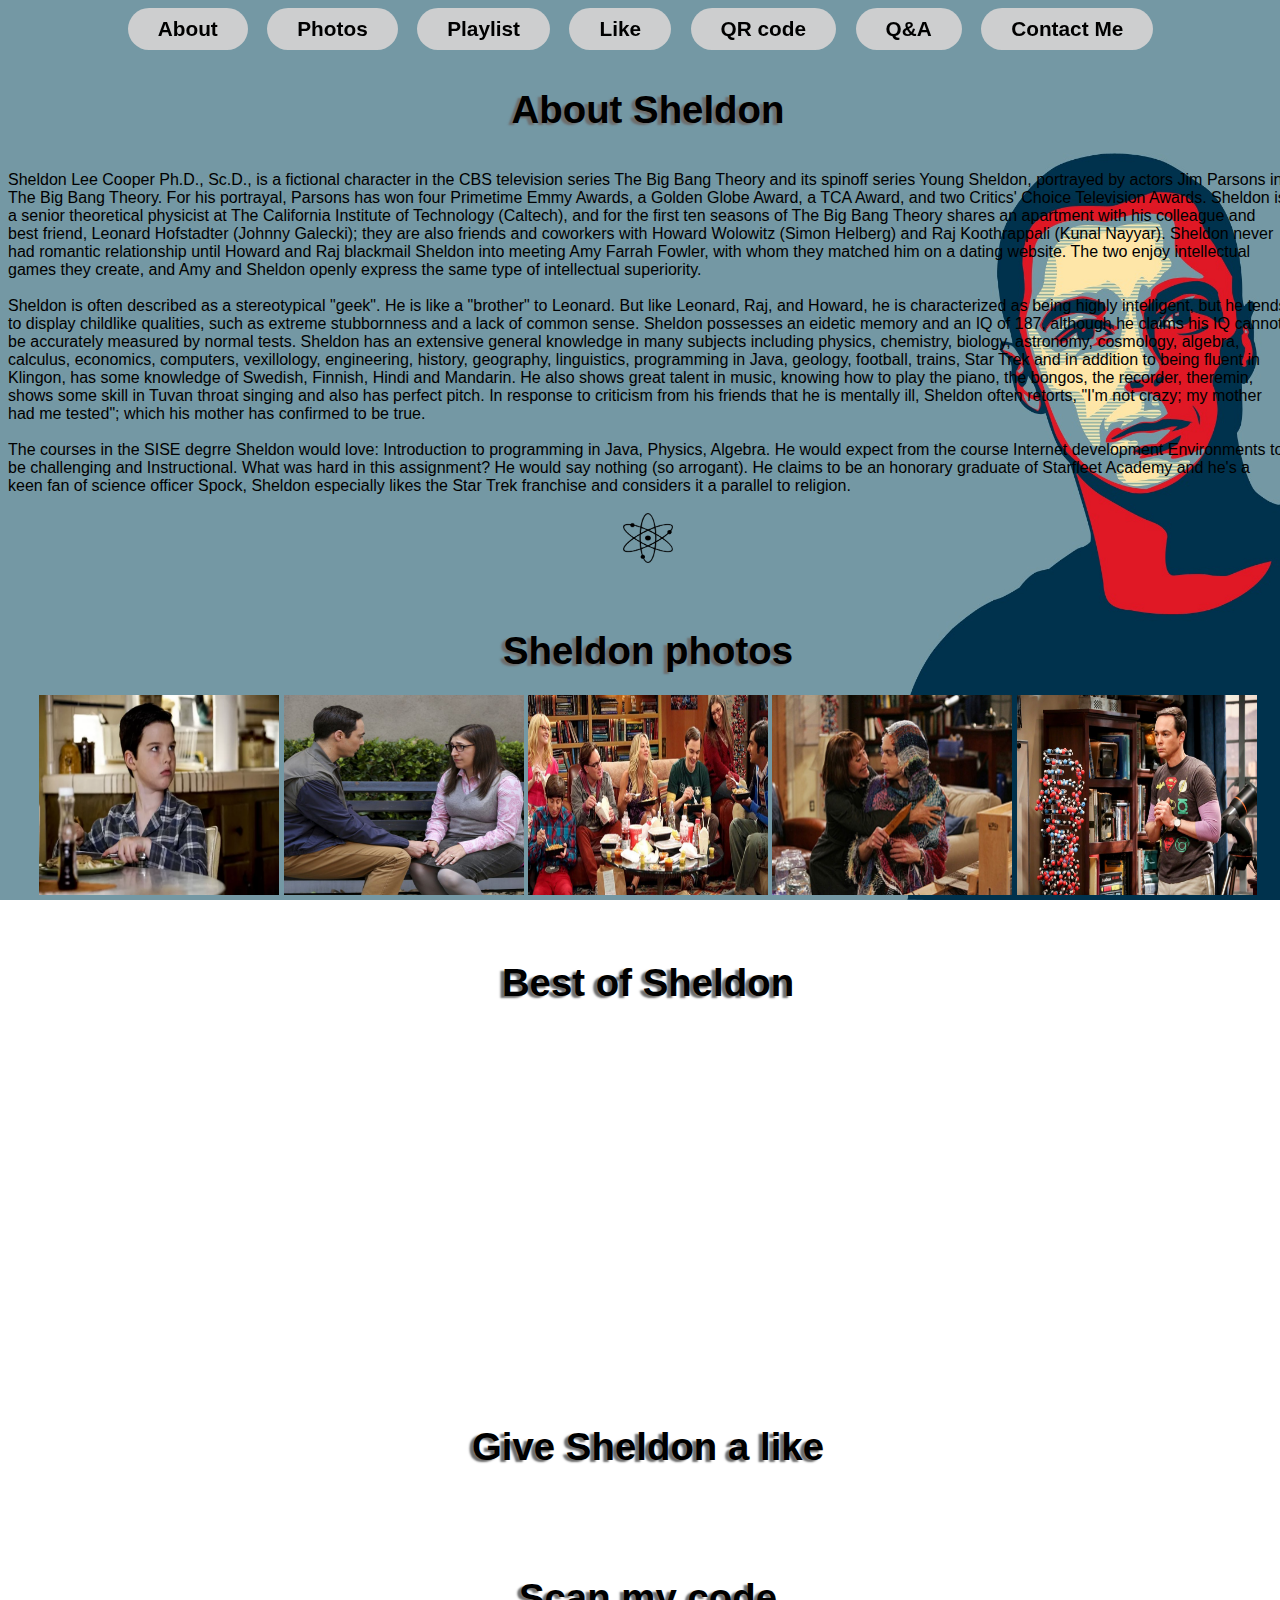
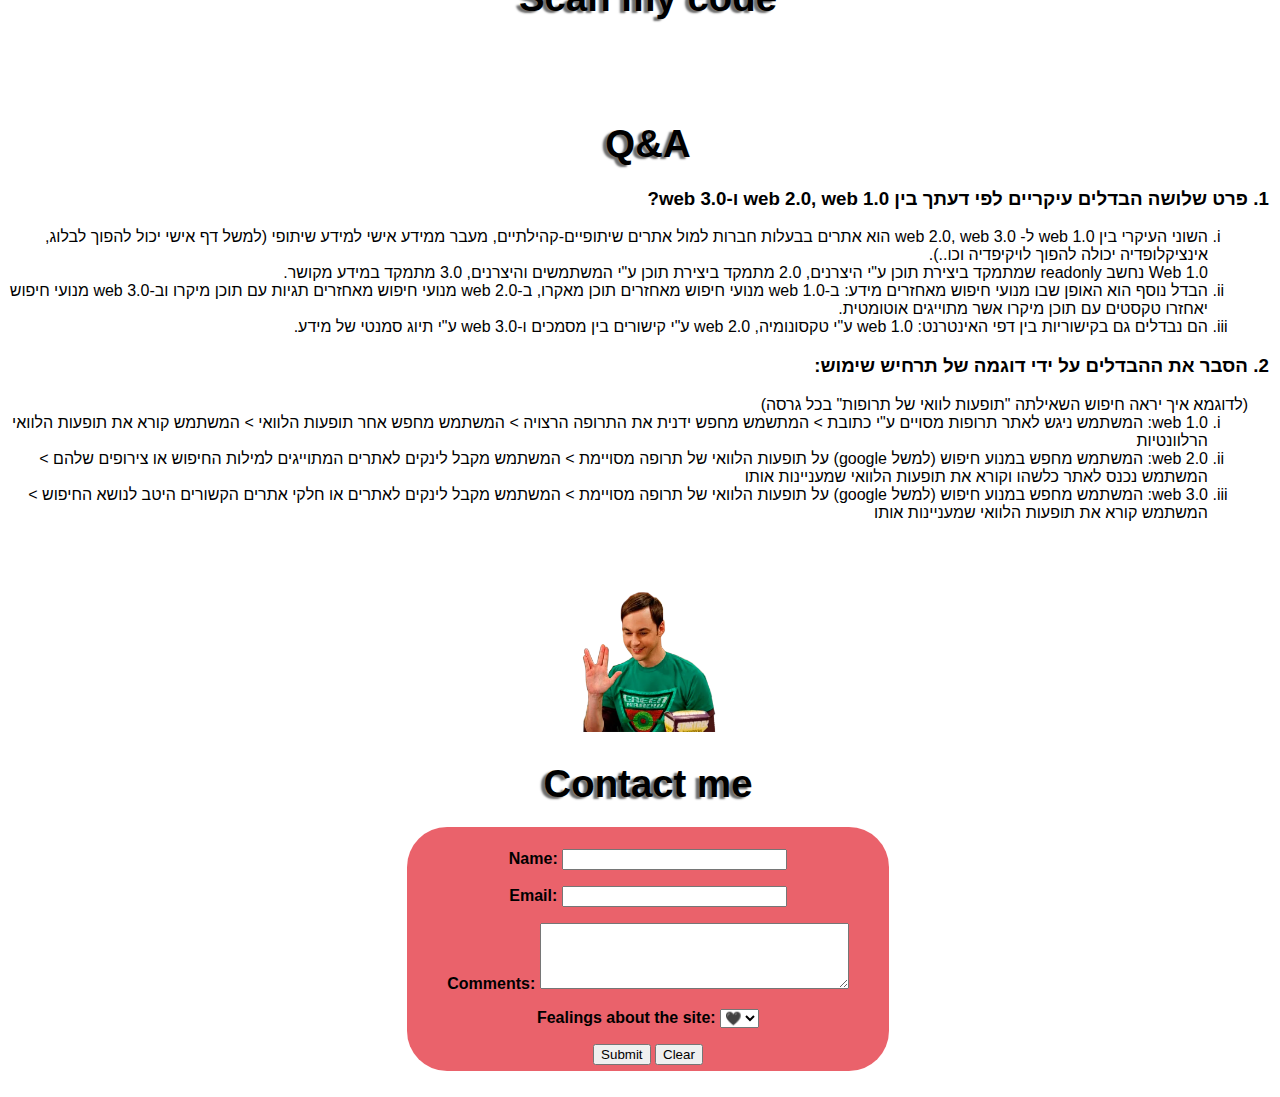
<file: ‏‏test.html>
<!doctype html>
<html>

<head>
	<link rel="stylesheet" type="text/css" href="style.css">
</head>

<body>
	<div id="menu" align="center">

		<li><a href="#about">About</a></li>
		<li><a href="#photos">Photos</a></li>
		<li><a href="#playlist">Playlist</a></li>
		<li><a href="#like">Like</a></li>
		<li><a href="#qrcoder">QR code</a></li>
		<li><a href="#spa">Q&amp;A</a></li>
		<li><a href="#contact">Contact Me</a></li>
	</div>

	<section id="about" class="section">

		<br><br><br>
		<h1 align="center">About Sheldon</h1>
		<br>
		Sheldon Lee Cooper Ph.D., Sc.D., is a fictional character in the CBS television series The Big Bang Theory and
		its spinoff series Young Sheldon, portrayed by actors Jim Parsons in The Big Bang Theory.
		For his portrayal, Parsons has won four Primetime Emmy Awards, a Golden Globe Award, a TCA Award, and two
		Critics' Choice Television Awards.
		Sheldon is a senior theoretical physicist at The California Institute of Technology (Caltech), and for the first
		ten seasons of The Big Bang Theory shares an apartment with his colleague and best friend, Leonard Hofstadter
		(Johnny Galecki); they are also friends and coworkers with Howard Wolowitz (Simon Helberg) and Raj Koothrappali
		(Kunal Nayyar).
		Sheldon never had romantic relationship until Howard and Raj blackmail Sheldon into meeting Amy Farrah Fowler,
		with whom they matched him on a dating website. The two enjoy intellectual games they create, and Amy and
		Sheldon openly express the same type of intellectual superiority.
		<br>
		<br>
		Sheldon is often described as a stereotypical "geek". He is like a "brother" to Leonard. But like Leonard, Raj,
		and Howard, he is characterized as being highly intelligent, but he tends to display childlike qualities, such
		as extreme stubbornness and a lack of common sense.
		Sheldon possesses an eidetic memory and an IQ of 187, although he claims his IQ cannot be accurately measured by
		normal tests.
		Sheldon has an extensive general knowledge in many subjects including physics, chemistry, biology, astronomy,
		cosmology, algebra, calculus, economics, computers, vexillology, engineering, history, geography, linguistics,
		programming in Java, geology, football, trains, Star Trek and in addition to being fluent in Klingon, has some
		knowledge of Swedish, Finnish, Hindi and Mandarin.
		He also shows great talent in music, knowing how to play the piano, the bongos, the recorder, theremin, shows
		some skill in Tuvan throat singing and also has perfect pitch.
		In response to criticism from his friends that he is mentally ill, Sheldon often retorts, "I'm not crazy; my
		mother had me tested"; which his mother has confirmed to be true.

		<br>
		<br>
		The courses in the SISE degrre Sheldon would love: Introduction to programming in Java, Physics, Algebra.
		He would expect from the course Internet development Environments to be challenging and Instructional.
		What was hard in this assignment? He would say nothing (so arrogant).
		He claims to be an honorary graduate of Starfleet Academy and he's a keen fan of science officer Spock, Sheldon
		especially likes the Star Trek franchise and considers it a parallel to religion.
		<br>
		<br>
	</section>
	<section align="center">
		<img src="logo.png" width="50" height="50"><br>
	</section>
	<section id="photos" class="section" align="center">
		<br><br>
		<h1>Sheldon photos</h1>
		<img src="photo1.webp" width="240" height="200">
		<img src="photo2.jpg" width="240" height="200">
		<img src="photo3.jpeg" width="240" height="200">
		<img src="photo4.jpg" width="240" height="200">
		<img src="photo5.jpg" width="240" height="200">
		<br>
	</section>

	<section id="playlist" class="section" align="center">
		<br><br>
		<h1>Best of Sheldon</h1>
		<iframe width="560" height="315"
			src="https://www.youtube.com/embed/videoseries?list=PLUuOAXMmxtxwHRkZb9QbNE1K_4dcqXut7" frameborder="0"
			allow="autoplay; encrypted-media" allowfullscreen=""></iframe>
		<br>
	</section>

	<section id="like" class="section" align="center">

		<br><br><br>
		<h1>Give Sheldon a like</h1>
		<div id="fb-root" class=" fb_reset">
			<div style="position: absolute; top: -10000px; width: 0px; height: 0px;">
				<div></div>
			</div>
		</div>
		<script src="https://connect.facebook.net/he_IL/sdk.js?hash=a03d7efe4d1a726705722570e5e7c020&amp;ua=modern_es6"
			async="" crossorigin="anonymous"></script>
		<script async="" defer="" crossorigin="anonymous"
			src="https://connect.facebook.net/he_IL/sdk.js#xfbml=1&amp;version=v6.0"></script>
		<div class="fb-like fb_iframe_widget" data-href="https://www.facebook.com/SheldonCooperfromBigBangTheory/"
			data-width="" data-layout="standard" data-action="like" data-size="small" data-share="true"
			fb-xfbml-state="rendered"
			fb-iframe-plugin-query="action=like&amp;app_id=&amp;container_width=1247&amp;href=https%3A%2F%2Fwww.facebook.com%2FSheldonCooperfromBigBangTheory%2F&amp;layout=standard&amp;locale=he_IL&amp;sdk=joey&amp;share=true&amp;size=small">
			<span style="vertical-align: bottom; width: 450px; height: 20px;"><iframe name="f30b4b58a63a8d4"
					width="1000px" height="1000px" title="fb:like Facebook Social Plugin" frameborder="0"
					allowtransparency="true" allowfullscreen="true" scrolling="no" allow="encrypted-media"
					src="https://www.facebook.com/v6.0/plugins/like.php?action=like&amp;app_id=&amp;channel=https%3A%2F%2Fstaticxx.facebook.com%2Fconnect%2Fxd_arbiter.php%3Fversion%3D46%23cb%3Df2de35d8f8ecd08%26domain%3D%26origin%3Dfile%253A%252F%252F%252Ff186626a68442dc%26relation%3Dparent.parent&amp;container_width=1247&amp;href=https%3A%2F%2Fwww.facebook.com%2FSheldonCooperfromBigBangTheory%2F&amp;layout=standard&amp;locale=he_IL&amp;sdk=joey&amp;share=true&amp;size=small"
					style="border: none; visibility: visible; width: 450px; height: 20px;" class=""></iframe></span>
		</div>
		<br>
	</section>

	<section id="qrcoder" class="section" align="center">

		<br>
		<h1>Scan my code</h1>
		<br>
	</section>

	<section id="spa" class="section" align="right">
		<br><br>
		<h1 align="center">Q&amp;A</h1>
		<ol type="1" dir="rtl">
			<h3>
				<li>פרט שלושה הבדלים עיקריים לפי דעתך בין web 2.0, web 1.0 ו-web 3.0?</li>

			</h3>
			<ol type="i" dir="rtl">
				<li>השוני העיקרי בין web 1.0 ל- web 2.0, web 3.0 הוא אתרים בבעלות חברות למול אתרים שיתופיים-קהילתיים, מעבר ממידע אישי למידע שיתופי (למשל דף אישי יכול להפוך לבלוג, אינציקלופדיה יכולה להפוך לויקיפדיה וכו..).
					<br>
					Web 1.0 נחשב readonly שמתמקד ביצירת תוכן ע"י היצרנים,  2.0 מתמקד ביצירת תוכן ע"י המשתמשים והיצרנים,  3.0 מתמקד במידע מקושר.</li>					
			<li>הבדל נוסף הוא האופן שבו מנועי חיפוש מאחזרים מידע:
				ב-web 1.0 מנועי חיפוש מאחזרים תוכן מאקרו, ב-web 2.0 מנועי חיפוש מאחזרים תגיות עם תוכן מיקרו וב-web 3.0 מנועי חיפוש יאחזרו טקסטים עם תוכן מיקרו אשר מתוייגים אוטומטית.</li>
			<li>הם נבדלים גם בקישוריות בין דפי האינטרנט:  web 1.0  ע"י טקסונומיה, web 2.0 ע"י קישורים בין מסמכים ו-web 3.0  ע"י תיוג סמנטי של מידע.
			</li>
			
			</ol>
			<h3>
				<li>הסבר את ההבדלים על ידי דוגמה של תרחיש שימוש:</li>
			</h3>
			(לדוגמא איך יראה חיפוש השאילתה "תופעות לוואי של תרופות" בכל גרסה)
			<ol type="i" dir="rtl">
				<li>web 1.0: המשתמש ניגש לאתר תרופות מסויים ע"י כתובת > המתשמש מחפש ידנית את התרופה הרצויה > המשתמש מחפש אחר תופעות הלוואי > המשתמש קורא את תופעות הלוואי הרלוונטיות</li>					
				<li>web 2.0: המשתמש מחפש במנוע חיפוש (למשל google) על תופעות הלוואי של תרופה מסויימת > המשתמש מקבל לינקים לאתרים המתוייגים למילות החיפוש או צירופים שלהם > המשתמש נכנס לאתר כלשהו וקורא את תופעות הלוואי שמעניינות אותו</li>
				<li>web 3.0: המשתמש מחפש במנוע חיפוש (למשל google) על תופעות הלוואי של תרופה מסויימת > המשתמש מקבל לינקים לאתרים או חלקי אתרים הקשורים היטב לנושא החיפוש > המשתמש קורא את תופעות הלוואי שמעניינות אותו</li>
			<br>
		</ol>
	</section>

	<section id="contact" class="section" align="center">
		<br><br>
		<img src="end.webp" width="140" height="140">
		<h1>Contact me</h1>
		<form method="post" action="mailto:vaitz@post.bgu.ac.il" enctype="text/plain" align="center">

			<input type="hidden" name="recipient" value="vaitz@post.bgu.ac.il">
			<input type="hidden" name="subject" value="Feedback Form">
			<input type="hidden" name="redirect" value="main.html">

			<p><strong>Name: </strong>
				<input name="name" type="text" size="25"></p>

			<p><strong>Email: </strong>
				<input name="email" type="text" size="25"></p>

			<p><strong>Comments:</strong>
				<textarea name="comments" rows="4" cols="36"></textarea>
			</p>


			<p><strong>Fealings about the site:</strong>
				<select name="rating">
					<option selected="">🖤
					</option>
					<option>😍
					</option>
					<option>👏
					</option>
					<option>😂
					</option>
					<option>😊
					</option>
					<option>👍
					</option>
					<option>😮
					</option>
					<option>😐
					</option>
					<option>🤨
					</option>
					<option>😴
					</option>
					<option>😢
					</option>
				</select></p>

			<input type="submit" value="Submit">
			<input type="reset" value="Clear">

		</form>
		<br><br>
	</section>


	<script type="text/javascript">
		$(function () {
			$("#nav a").click(function (e) {
				e.preventDefault();
				$('html,body').scrollTo(this.hash, this.hash);
			});
		});
	</script>
	<script type="text/javascript">
		$(document).scroll(function () {
			$('#menu').toggle($(this).scrollTop() > 1000)
		});&#8203;
	</script>


</body>

</html>
</file>
<file: style.css>
#menu
{
  position: fixed;
  width: 100%;
  height: 50px;
}
#menu li {
  font-weight: bolder;
  border-radius: 80px;
  background: #cdcecf;
  display: inline-block;
  margin-right: 15px;
  padding: 9px 30px;
}
#menu li:hover{
  background: #023f60;
}
#menu a {
  color: black;
  font-size: 130%;
  text-decoration: none;
  font: bold;
}
#info{
    border-radius: 40px;
  background: #ffffffcc;
    margin-right: 25px;
    margin-left: 10px;
  display: inline-block;
  padding: 9px 30px;
  
}
#ans{
    border-radius: 40px;
  background: #ffffffcc;
    margin-right: 20px;
    margin-left: 10px;
  display: inline-block;
  padding: 9px 30px;
}
body{
width: 100%;
    height: 100%;

    background: url("back.jpg") center fixed;
    background-size: cover;

  font-family: 'Gill Sans', 'Gill Sans MT', Calibri, 'Trebuchet MS', sans-serif;
}
h1{
  font-size: 240%;
  font-weight: bolder;
  text-align: center;
  width: 100%;
  height: 40px;
  text-shadow:-4px 2px 2px rgb(110, 110, 110);
}
#photos img:hover {
  transform: scale(1.3);
}
#emojicontainer{
  width: 500px;
  margin: 30px auto;
  text-align: left;
}
#start:first-letter{
  font-size: 230%;
  font:bolder ;
  font-family: "Lucida Sans", "Lucida Sans Regular", "Lucida Grande",
    "Lucida Sans Unicode", Geneva, Verdana, sans-serif;
}
#contact form{
  border-radius: 40px;
  background: #e01825ad;
  display: inline-block;
  padding: 6px 40px;
}
#submit{
  background:#ffffffc7;
  margin-right: 20px;
  padding: 4px 20px;
  border-radius: 80px;
}
#submit:hover {
    background:#3c515c;
  border-color:#3c515c;
}
#reset{
  background:#ffffffc7;
  padding: 4px 24px;
  border-radius: 80px;
}
#reset:hover {
  background:#3c515c;
  border-color:#3c515c;

}
</file>
